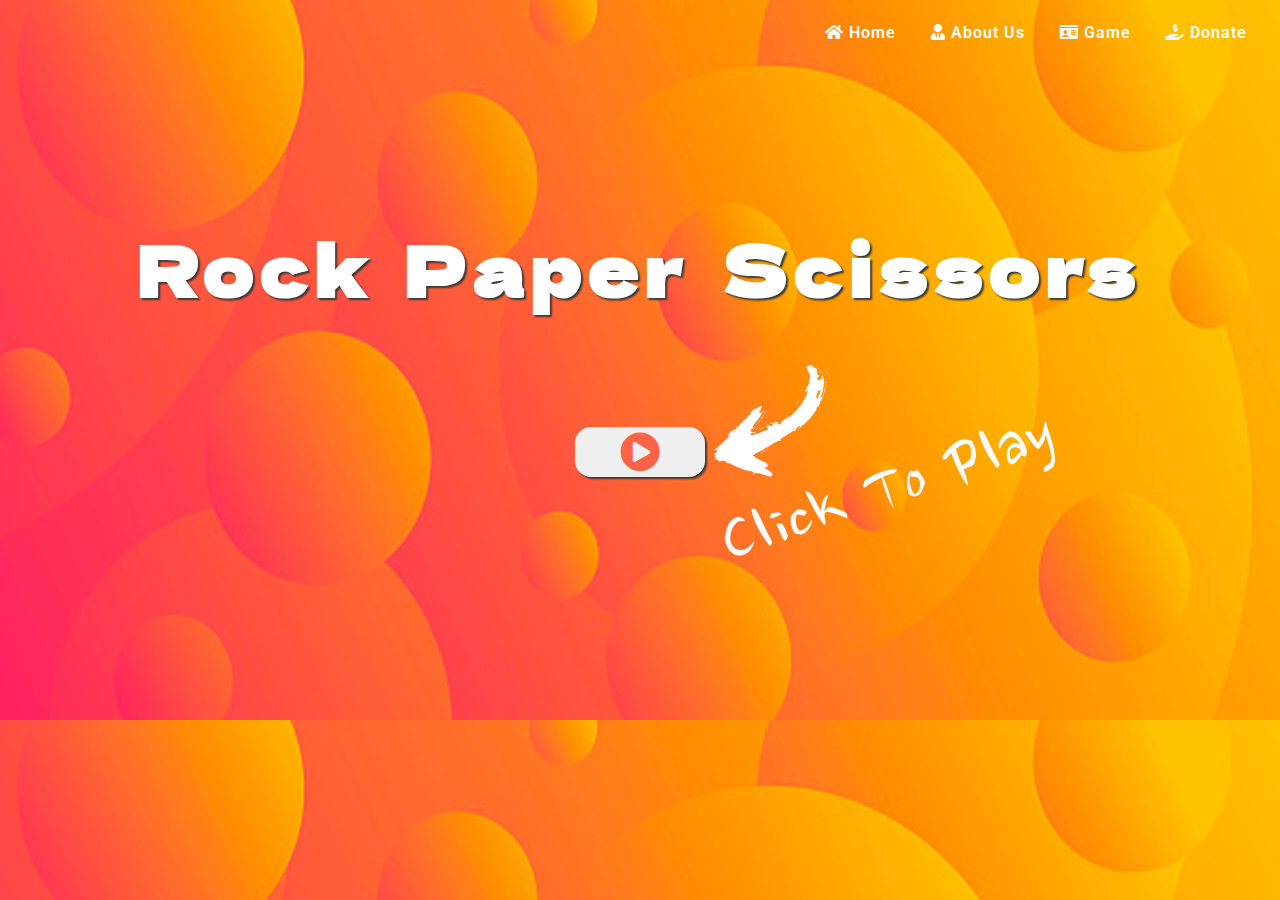
<file: index.html>
<!DOCTYPE html>
<html lang="en">
<head>
    <meta charset="UTF-8">
    <meta http-equiv="X-UA-Compatible" content="IE=edge">
    <meta name="viewport" content="width=device-width, initial-scale=1.0">
    <title>Rock Paper Scissors</title>
    <link rel="stylesheet" href="css/all.min.css">
    <link rel="stylesheet" href="css/fontawesome.min.css">
    <link rel="stylesheet" href="index.css">
    <link href="[data-uri]" rel="icon" type="image/x-icon" />
    <link rel="preconnect" href="https://fonts.gstatic.com">
    <link href="https://fonts.googleapis.com/css2?family=Roboto:wght@300&display=swap" rel="stylesheet">
    <link rel="preconnect" href="https://fonts.gstatic.com">
    <link href="https://fonts.googleapis.com/css2?family=Dela+Gothic+One&display=swap" rel="stylesheet">
</head>
<body id="body">
    <div class="nav">
        <a href="index.html" ><i class="fas fa-home icons" ></i> Home</a></i>
        <a href="about.html"><i class="fas fa-user-tie icons"></i> About Us</a>
        <a href="game.html"><i class="fas fa-id-card icons"></i> Game</a>
        <a href="donate.html"><i class="fas fa-hand-holding-usd icons"></i> Donate</a>
    </div>
    <br><br>
    <h1 id="title">Rock Paper Scissors</h1>
    <button class="buttonToStart" onclick="self.location.href='game.html'"><i class="fas fa-play-circle playFont"></i></button>
        <script src="index.js"></script>
</body>
</html>
</file>
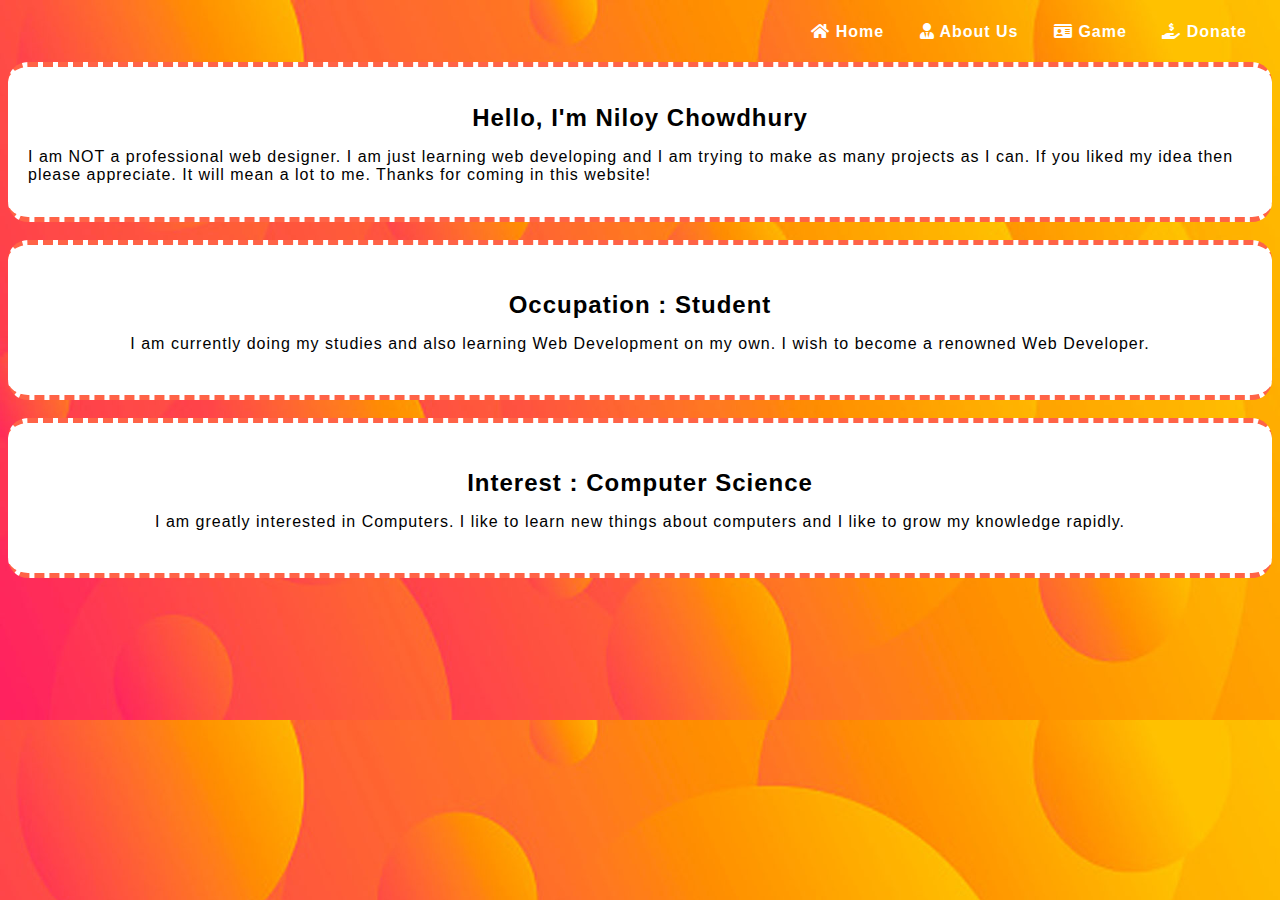
<file: about.html>
<!DOCTYPE html>
<html lang="en">
<head>
    <meta charset="UTF-8">
    <meta http-equiv="X-UA-Compatible" content="IE=edge">
    <meta name="viewport" content="width=device-width, initial-scale=1.0">
    <title>About Us</title>
    <link rel="stylesheet" href="css/all.min.css">
    <link rel="stylesheet" href="css/fontawesome.min.css">
    <link rel="stylesheet" href="about.css">
    <link href="[data-uri]" rel="icon" type="image/x-icon" />

</head>
<body>
    <div class="nav">
        <a href="index.html" ><i class="fas fa-home icons" ></i> Home</a></i>
        <a href="about.html"><i class="fas fa-user-tie icons"></i> About Us</a>
        <a href="game.html"><i class="fas fa-id-card icons"></i> Game</a>
        <a href="about.html"><i class="fas fa-hand-holding-usd icons"></i> Donate</a>
    </div>
    <br><br><br>
    <div class="aboutMe">
        <h2>Hello, I'm Niloy Chowdhury</h2>
        <p>I am NOT a professional web designer. I am just learning web developing and I am trying to make as many projects as I can. If you liked my idea then please appreciate. It will mean a lot to me. Thanks for coming in this website!</p>
    </div>
    <br>
    <div class="aboutMe">
        <h2>Occupation : Student</h2>
        <p>I am currently doing my studies and also learning Web Development on my own. I wish to become a renowned Web Developer.</p>
    </div>
    <br>
    <div class="aboutMe">
        <h2>Interest : Computer Science</h2>
        <p>I am greatly interested in Computers. I like to learn new things about computers and I like to grow my knowledge rapidly.</p>
    </div>
    <br>
</body>
</html>
</file>
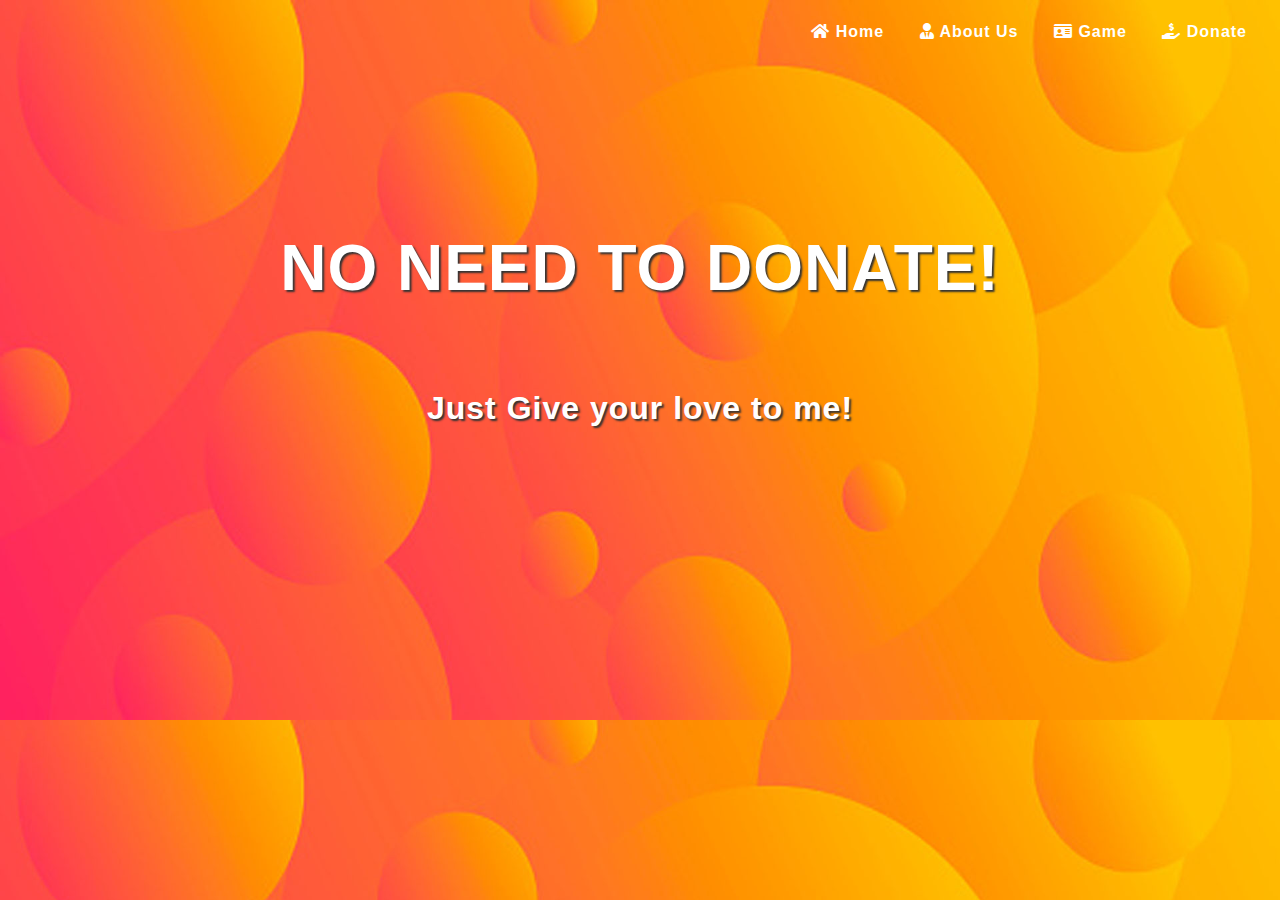
<file: donate.html>
<!DOCTYPE html>
<html lang="en">
<head>
    <meta charset="UTF-8">
    <meta http-equiv="X-UA-Compatible" content="IE=edge">
    <link rel="stylesheet" href="css/all.min.css">
    <link rel="stylesheet" href="css/fontawesome.min.css">   
    <meta name="viewport" content="width=device-width, initial-scale=1.0">
    <title>Donation</title>
    <link rel="stylesheet" href="donate.css">
    <link href="[data-uri]" rel="icon" type="image/x-icon" />

</head>
<body>
    <div class="nav">
        <a href="index.html"><i class="fas fa-home icons" ></i> Home</a></i>
        <a href="about.html"><i class="fas fa-user-tie icons"></i> About Us</a>
        <a href="game.html"><i class="fas fa-id-card icons"></i> Game</a>
        <a href="donation.html"><i class="fas fa-hand-holding-usd icons"></i> Donate</a>
    </div>
    <br><br>
    <br><br>
    <br><br>
    <br><br>
    <br><br>

    <div class="container">

        <h1>NO NEED TO DONATE!</h1>
        <h4>Just Give your love to me!</h4>
    </div>
</body>
</html>
</file>
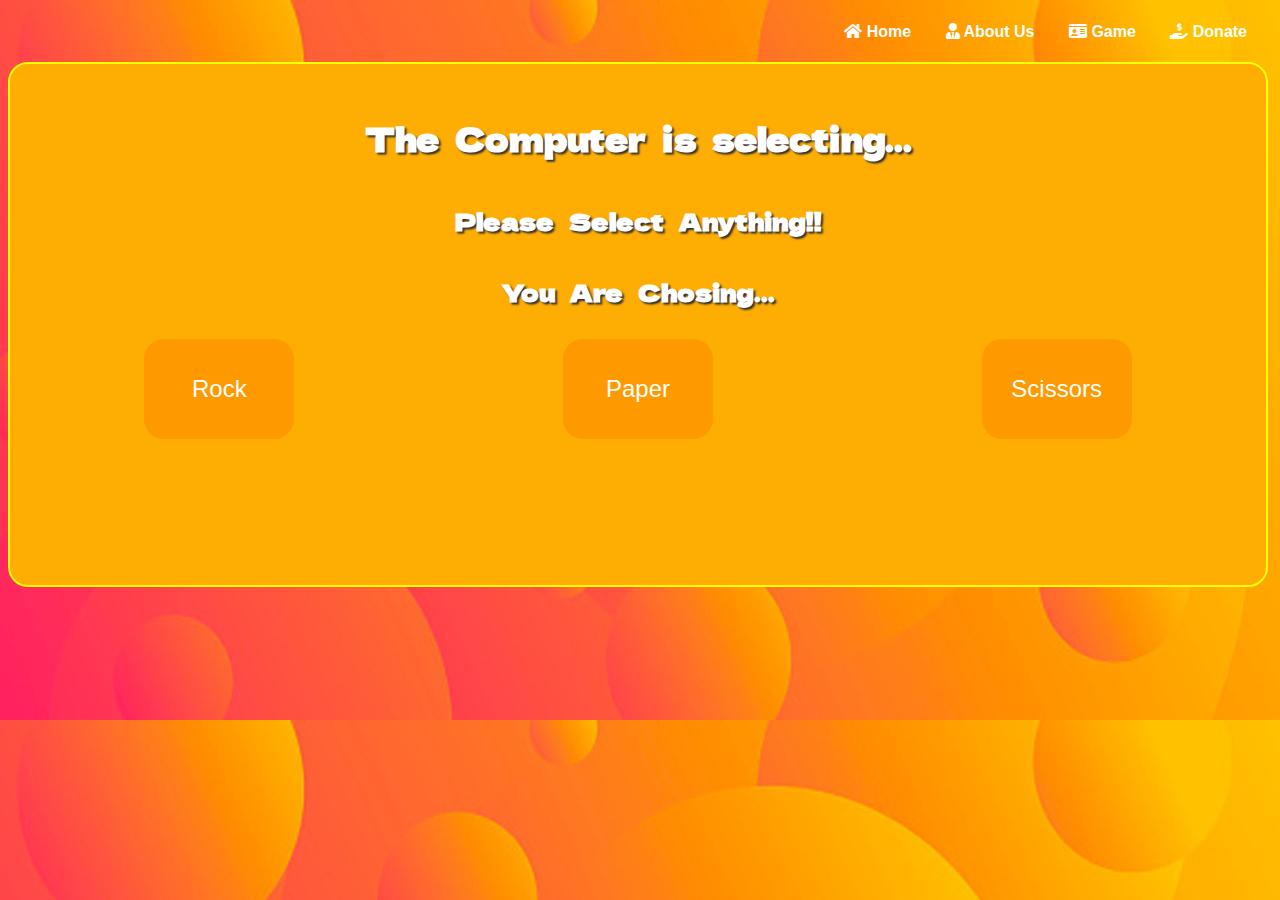
<file: game.html>
<!DOCTYPE html>
<html lang="en">
<head>
    <meta charset="UTF-8">
    <meta http-equiv="X-UA-Compatible" content="IE=edge">
    <meta name="viewport" content="width=device-width, initial-scale=1.0">
    <title>Rock Paper Scissors</title>
    <link rel="stylesheet" href="css/all.min.css">
    <link rel="stylesheet" href="css/fontawesome.min.css">    
    <link rel="stylesheet" href="game.css">
    <link href="https://fonts.googleapis.com/css2?family=Dela+Gothic+One&display=swap" rel="stylesheet">
    <link href="[data-uri]" rel="icon" type="image/x-icon" />


</head>
<body>
    <div class="nav">
        <a href="index.html"><i class="fas fa-home icons" ></i> Home</a></i>
        <a href="about.html"><i class="fas fa-user-tie icons"></i> About Us</a>
        <a href="game.html"><i class="fas fa-id-card icons"></i> Game</a>
        <a href="donate.html"><i class="fas fa-hand-holding-usd icons"></i> Donate</a>
    </div>
        <br><br><br>
    <div id="canvas">

        <h1 id="computer" class="word">The Computer is selecting...</h1>
        
        <h1 id="selection" class="word">Please Select Anything!!</h1>
        <h1 id="chose" class="word"> You Are Chosing...</h1>
        <section id="sec">
            
            <input type="button" value="Rock" id="op1" class="btn">
            <input type="button" value="Paper" id="op2" class="btn">
            <input type="button" value="Scissors" id="op3" class="btn">
        </section>
        <section id="again3">
            <h1 id="again2" class="word">Do you want to play again?</h1>
            <input type="button" value="Yes" id="again" class="btn1">
        </section>
    </div>
    <script src="game.js"></script>
</body>
</html>
</file>
<file: index.css>
:root{
    --color: white;
    --hoverColor: tomato;
}
body{
    /* background-color: navajowhite; */
    background-image: url(bg/bgNew.jpg);
    background-size: cover;
    font-family: 'Roboto', sans-serif;
    letter-spacing: 1px;
}
.nav{
    float: right;
    margin-top: 15px;
}
.nav a{
    color: var(--color);
    text-decoration: none;    
    font-weight: 600;
    padding: 5px;
    margin-right: 20px;
}
.nav a:hover{
    color: var(--hoverColor);
    background-color: var(--color);
    border-radius: 7px;
    transition: 0.5s;

}
#title{
    font-size: 70px;
    letter-spacing: 6px;
    word-spacing: 12px;
    margin-top: 170px;
    margin-bottom: 80px;
    font-family: 'Dela Gothic One', cursive;
    /* text-transform: uppercase; */
    color: white;
    text-shadow: 2px 2px 2px rgb(56, 56, 56);

}
#title:hover{
    cursor: pointer;
}
.buttonToStart{
    height: 50px;
    width: 130px;
    margin-top: 30px;
    position: absolute;
    left: 50%;
    transform: translate(-50%);
    border: 0;
    font-size: 40px;
    padding-top: 3px;
    font-family: monospace;
    border-radius: 16px;
    box-shadow: 2px 2px 2px rgb(56, 56, 56);
    color: var(--hoverColor);
    font-weight: 600;
    overflow: hidden;
}
.buttonToStart:hover{
    color: var(--color);
}
.buttonToStart::before{
    content: "";
    background-color: rgba(255,92,57,255);
    position: absolute;
    left: 0;
    top : 0;
    border-radius: 0 0 50% 50%;
    width: 100%;
    height: 0%;
    z-index: -1;
    transition: 0.3s;
}
.buttonToStart:hover::before{
    height: 180%;
    /* z-index: 2; */
}
.buttonToStart:hover{
    cursor: pointer;
}
.buttonToStart:focus{
    outline: none;
}
h1{
    text-align: center;
}
h2{
    text-align: center;
}
.btn{
    width: 100px;
    height: 60px;
    background-color: burlywood;
    border: 0;
    border-radius: 7px;
    
}
.btn:focus{
    outline: none;
}
.btn:hover{
    background-color: rgb(170, 119, 52);
}
#sec{
    width: 310px;
    margin: auto;
}

#again, #again2{
    /* display: none */
    visibility: hidden;
    
}
#again3{
    display: grid;    
    place-items: center;
}
#chose{
    /* display: none; */
    text-align: center;
}
</file>
<file: about.css>
:root{
    --color: white;
    --hoverColor: tomato;
}
body{
    /* background-color: navajowhite; */
    background-image: url(bg/yellowBg.jpg);
    background-size: cover;
    font-family: 'Roboto', sans-serif;
    letter-spacing: 1px;
}
.nav{
    float: right;
    margin-top: 15px;
}
.nav a{
    color: var(--color);
    text-decoration: none;    
    font-weight: 600;
    padding: 5px;
    margin-right: 20px;
}
.nav a:hover{
    color: var(--hoverColor);
    background-color: var(--color);
    border-radius: 7px;
    transition: 0.5s;
}
.aboutMe{
    height: 150px;
    width: 100%;
    background-color: white;
    display: flex;
    flex-direction: column;
    justify-content: center;
    align-items: center;
    font-family: 'Trebuchet MS', 'Lucida Sans Unicode', 'Lucida Grande', 'Lucida Sans', Arial, sans-serif;    
    border-radius: 20px;
    border-top: 5px dashed tomato;
    border-bottom: 5px dashed tomato;
}
.aboutMe p{ 
    padding: 0 20px;
    margin-top: -3px;
}
</file>
<file: donate.css>
:root{
    --color: white;
    --hoverColor: tomato;
}
body{
    /* background-color: navajowhite; */
    background-image: url(bg/yellowBg.jpg);
    background-size: cover;
    font-family: 'Roboto', sans-serif;
    letter-spacing: 1px;
}
.nav{
    float: right;
    margin-top: 15px;
}
.nav a{
    color: var(--color);
    text-decoration: none;    
    font-weight: 600;
    padding: 5px;
    margin-right: 20px;
}
.nav a:hover{
    color: var(--hoverColor);
    background-color: var(--color);
    border-radius: 7px;
    transition: 0.5s;
}
.container{
display: grid;
place-items: center;
font-size: xx-large;
font-family: 'Lucida Sans', 'Lucida Sans Regular', 'Lucida Grande', 'Lucida Sans Unicode', Geneva, Verdana, sans-serif;
color: white;
text-shadow: 2px 2px 2px #333;
}
</file>
<file: game.css>
:root{
    --color: white;
    --hoverColor: tomato;
}
body{
    background-image: url(bg/yellowBg.jpg);
    background-size: cover;
    font-family: 'Roboto', sans-serif;

}
.nav{
    float: right;
    margin-top: 15px;
}
.nav a{
    color: var(--color);
    text-decoration: none;    
    font-weight: 600;
    padding: 5px;
    margin-right: 20px;
}
.nav a:hover{
    color: var(--hoverColor);
    background-color: var(--color);
    border-radius: 7px;
    transition: 0.5s;
}
#computer{
    text-align: center;
    font-family: 'Dela Gothic One', cursive;
    color: var(--color);
    padding-top: 30px;
    /* border: 2px solid var(--hoverColor); */
    /* -webkit-text-stroke: 0.001px var(--hoverColor); */
    text-shadow: 2px 2px 2px rgb(49, 49, 49);

}
#canvas{
    height: 525px;
    width: 1260px;
    background-color: rgb(254 173 3);
    box-sizing: border-box;
    border: 2px solid yellow;
    border-radius: 20px;
}
#selection{
    text-align: center;
    font-family: 'Dela Gothic One', cursive;
    color: var(--color);
    padding-top: 20px;
    font-size: 24px;
    /* border: 2px solid var(--hoverColor); */
    /* -webkit-text-stroke: 0.001px var(--hoverColor); */
    text-shadow: 2px 2px 2px rgb(49, 49, 49);

}
#chose{
    text-align: center;
    font-family: 'Dela Gothic One', cursive;
    color: var(--color);
    padding-top: 20px;
    font-size: 24px;
    /* border: 2px solid var(--hoverColor); */
    /* -webkit-text-stroke: 0.001px var(--hoverColor); */
    text-shadow: 2px 2px 2px rgb(49, 49, 49);
}
#sec{
    display: flex;
    justify-content:space-around;
    margin-top: 30px;
}
.btn{
    width: 150px;
    height: 100px;
    border: 0;
    border-radius: 20px;
    font-size: x-large;
    font-family: 'Franklin Gothic Medium', 'Arial Narrow', Arial, sans-serif;
    background-color: rgb(255, 153, 0);
    color: white;
}

.btn:hover{
    cursor: pointer;
    background-color:rgb(255, 102, 0);

}
.btn:focus{
    outline: none;
}
#again2{
    text-align: center;
    font-family: 'Dela Gothic One', cursive;
    color: var(--color);
    padding-top: 20px;
    font-size: 24px;
    /* border: 2px solid var(--hoverColor); */
    /* -webkit-text-stroke: 0.001px var(--hoverColor); */
    text-shadow: 2px 2px 2px rgb(49, 49, 49);
}
#again3{
    display: grid;
    place-items: center;
    visibility: hidden;
}
#again{
    width: 80px;
    height: 30px;
    border: none;
    border-radius: 20px;
    background-color: rgb(255, 153, 0);
    font-family: 'Franklin Gothic Medium', 'Arial Narrow', Arial, sans-serif;
    font-size: 16px;
    color: white;
}
#again:hover{
    cursor: pointer;
    background-color: rgb(255, 102, 0);
}
#again:focus{
    outline: none;
}
.word{
    word-spacing: 10px;
}
</file>
